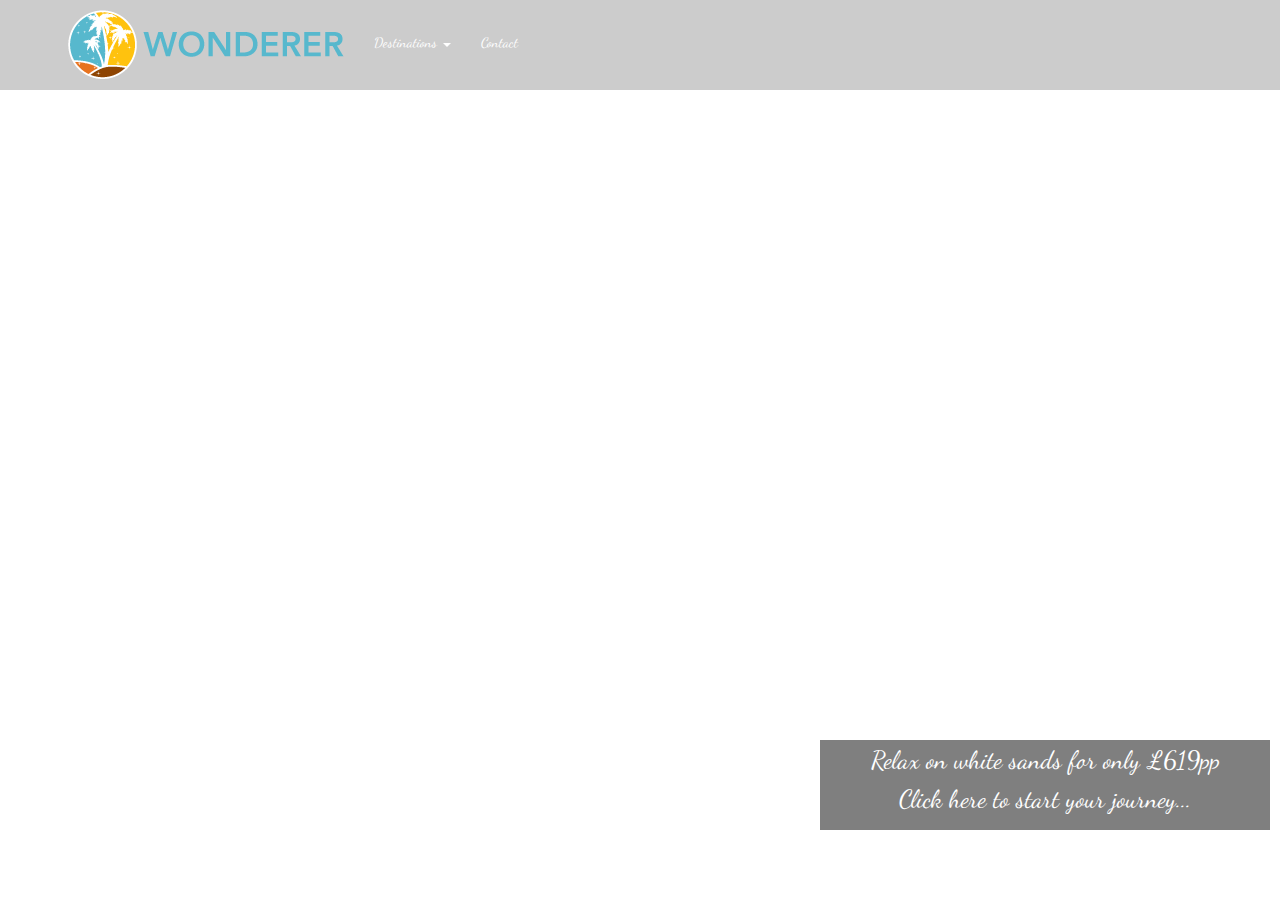
<file: Caribbean.html>
<!DOCTYPE html>
<html>
<title>
	Wonderer: Caribbean
</title>

<head>
  <meta charset="utf-8">

      <!-- NAVBAR-->
      <meta http-equiv="X-UA-Compatible" content="IE=edge">
      <meta name="viewport" content="width=device-width, initial-scale=1">
      <!-- The above 3 meta tags *must* come first in the head; any other head content must come *after* these tags -->
      <meta name="description" content="">
      <meta name="author" content="">
      <!--<link rel="icon" href="../../favicon.ico">-->
      <title>Fixed Top Navbar Example for Bootstrap</title> 
      <!-- Bootstrap core CSS -->
      <link href="bootstrap/css/bootstrap.min.css" rel="stylesheet">
      <!-- Custom styles for this template -->
      <link href="navbar.css" rel="stylesheet">
      <!--END OF NAVBAR-->

  <link rel="stylesheet" type="text/css" href="Caribbean.css">
  <link rel="stylesheet" type="text/css" href="https://fonts.googleapis.com/css?family=Dancing+Script">
  <link rel="icon" href="images/favicon.ico">

</head>

<body>

	<!-- NAVBAR-->
 <nav class="navbar navbar-default navbar-fixed-top">
  <div class="container">
    <div class="navbar-header">
      <button type="button" class="navbar-toggle collapsed" data-toggle="collapse" data-target="#navbar" aria-expanded="false" aria-controls="navbar">
        <span class="sr-only">Toggle navigation</span>
        <span class="icon-bar"></span>
        <span class="icon-bar"></span>
        <span class="icon-bar"></span>
      </button>
      <a class="navbar-brand" href="index.html"><img src="images/logo.png" alt="" /></a>
    </div>
    <div id="navbar" class="navbar-collapse collapse">
      <ul class="nav navbar-nav">
        <li class="dropdown">
          <a href="#" class="dropdown-toggle" data-toggle="dropdown" role="button" aria-haspopup="true" aria-expanded="false">Destinations <span class="caret"></span></a>
          <ul class="dropdown-menu">
            <li><a href="SouthAmerica.html">South America</a></li>
            <li><a href="NewYork.html">New York</a></li>
            <li class="active"><a href="Caribbean.html">Caribbean</a></li>
                <!-- <li role="separator" class="divider"></li>
                <li class="dropdown-header">Nav header</li> -->
              </ul>
            </li>
            <li><a href="contact.html">Contact</a></li>

          </ul>
        </div><!--/.nav-collapse -->
      </div>
    </nav>
    <!-- END OF NAVBAR-->

    <!--Adds large country name to the page-->
    <div>
      <h1 id=text>Caribbean</h1>
    </div>


    <!--Adds quote and author of quote to the page-->
    <div>
     <p id = quote class = quote>"Smell the sea, feel the sky, let your soul and spirit fly"</p>
     <p id = quote class = author>- Van Morrison</p>
    </div>

    <!--Adds box with details of trip and link to contact page-->
    <div>
     <p id=info class=info><span>Relax on white sands for only £619pp<br/><a href="contact.html">Click here to start your journey...</a></span></p>
    </div>

    <!--Add social media buttons linked to the relevant sites-->
    <div>
      <a id=social class=facebook href="https://www.facebook.com"></a>
    </div>
    <div>
      <a id=social class=twitter href="https://twitter.com"></a>
    </div>
    <div>
      <a id=social class=snapchat href="https://snapchat.com"></a>
    </div>


    <!-- Bootstrap core JavaScript
    ================================================== -->
    <!-- Placed at the end of the document so the pages load faster -->
    <script src="https://ajax.googleapis.com/ajax/libs/jquery/1.11.3/jquery.min.js"></script>
    <script>window.jQuery || document.write('<script src="../../assets/js/vendor/jquery.min.js"><\/script>')</script>
    <script src="bootstrap/js/bootstrap.min.js"></script>

</body>
</html>
</file>
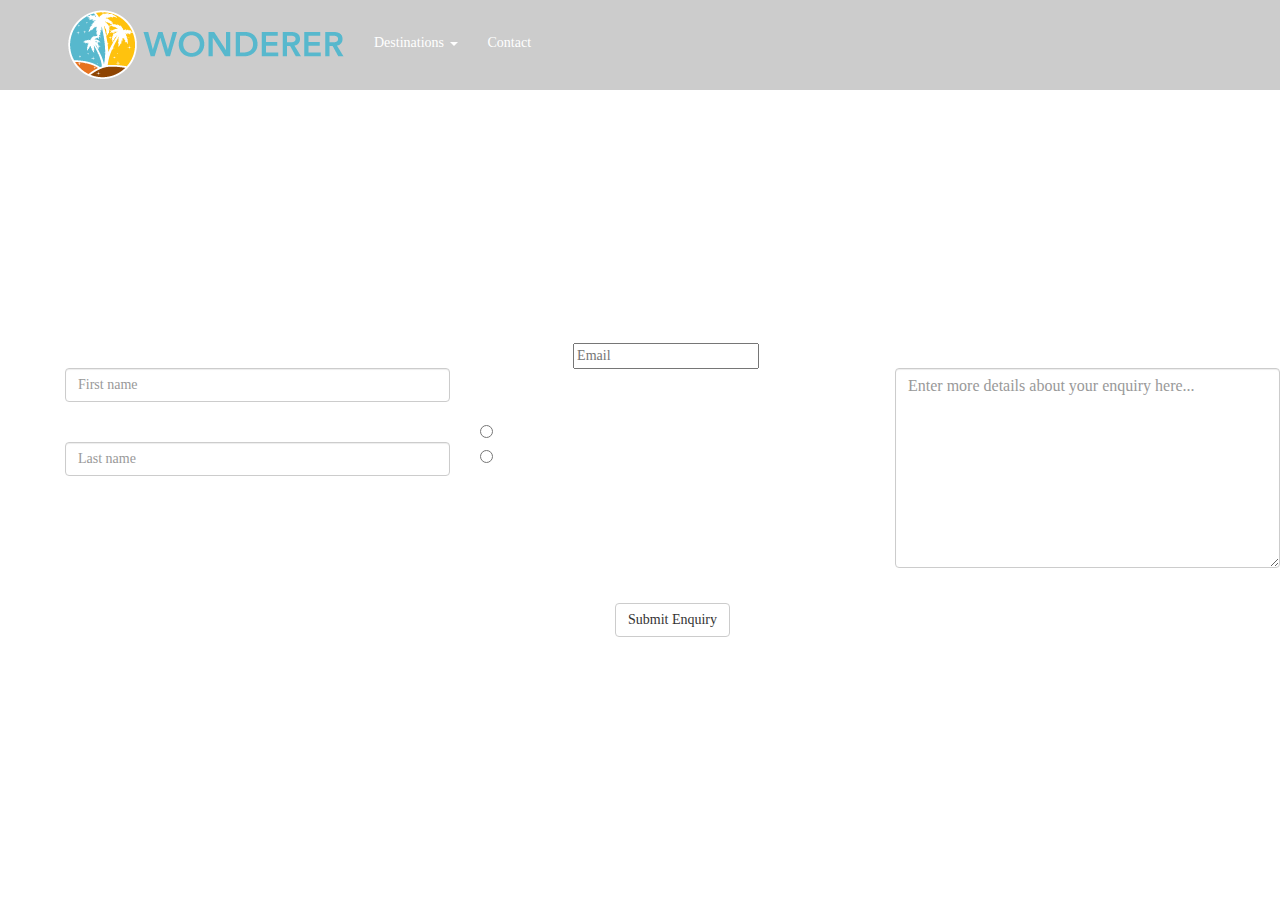
<file: contact.html>
<!DOCTYPE html>
<html>
<title>
	Contact Us
</title>

<head>
	<meta charset="utf-8">

	<!-- NAVBAR-->
	<meta http-equiv="X-UA-Compatible" content="IE=edge">
	<meta name="viewport" content="width=device-width, initial-scale=1">
	<!-- The above 3 meta tags *must* come first in the head; any other head content must come *after* these tags -->
	<meta name="description" content="">
	<meta name="author" content="">
<!--     <link rel="icon" href="../../favicon.ico">
-->
<title>Fixed Top Navbar Example for Bootstrap</title>

<!-- Bootstrap core CSS -->
<link href="bootstrap/css/bootstrap.min.css" rel="stylesheet">

<!-- Custom styles for this template -->
<link href="navbar.css" rel="stylesheet">
<!--END OF NAVBAR-->

<link rel="stylesheet" type="text/css" href="contact.css">

</head>

<body>

	<!-- NAVBAR-->

	<!-- Fixed navbar -->
	<nav class="navbar navbar-default navbar-fixed-top">
		<div class="container">
			<div class="navbar-header">
				<button type="button" class="navbar-toggle collapsed" data-toggle="collapse" data-target="#navbar" aria-expanded="false" aria-controls="navbar">
					<span class="sr-only">Toggle navigation</span>
					<span class="icon-bar"></span>
					<span class="icon-bar"></span>
					<span class="icon-bar"></span>
				</button>
				<a class="navbar-brand" href="index.html"><img src="images/logo.png" alt="" /></a>
			</div>
			<div id="navbar" class="navbar-collapse collapse">
				<ul class="nav navbar-nav">
					<li class="dropdown">
						<a href="#" class="dropdown-toggle" data-toggle="dropdown" role="button" aria-haspopup="true" aria-expanded="false">Destinations <span class="caret"></span></a>
						<ul class="dropdown-menu">
							<li class="active"><a href="SouthAmerica.html">South America</a></li>
							<li><a href="NewYork.html">New York</a></li>
							<li><a href="Caribbean.html">Caribbean</a></li>
                <!-- <li role="separator" class="divider"></li>
                <li class="dropdown-header">Nav header</li> -->
            </ul>
        </li>
        <li><a href="contact.html">Contact</a></li>

    </ul>
          <!-- <ul class="nav navbar-nav navbar-right">
            <li><a href="../navbar/">Default</a></li>
            <li><a href="../navbar-static-top/">Static top</a></li>
            <li class="active"><a href="./">Fixed top <span class="sr-only">(current)</span></a></li>
        </ul> -->
    </div><!--/.nav-collapse -->
</div>
</nav>



    <!-- Bootstrap core JavaScript
    ================================================== -->
    <!-- Placed at the end of the document so the pages load faster -->
    <script src="https://ajax.googleapis.com/ajax/libs/jquery/1.11.3/jquery.min.js"></script>
    <script>window.jQuery || document.write('<script src="../../assets/js/vendor/jquery.min.js"><\/script>')</script>
    <script src="bootstrap/js/bootstrap.min.js"></script>

    <!-- END OF NAVBAR-->

    <!--Page body-->

    <div class="row" class = "col-sm-12">
    	<h1> Contact Us </h1>
    </div>

    <div id="subtitle" class="row">
    	<p> Start your journey with us today. </p>
    </div>
    <!--Getting user name and email-->
    <div id="body" class ="row">
    	<form role="form">
    		<div class="col-sm-4">
    			<div class="form-group">
    				<label id="text" for="firstname">First name:</label>
    				<input type="text" class="form-control" id="firstname" placeholder="First name">
    			</div>
    			<div class="form-group">
    				<label id="text" for="lastname">Last name:</label>
    				<input type="text" class="form-control" id="lastname" placeholder="Last name">
    			</div>
    		</div>

    		<div class="col-sm-4">
    			<div class="form-group">
    				<label id="text" for="email">Email address:</label>
    				<input type="text" class="form=control" id="email" placeholder="Email">
    			</div>
    			<!--Checkboxes-->
    			<label id="text" for="checkbox"> Please describe your enquiry using the checkboxes: </label>
    			<div class="radio">
    				<label id="text"><input type="radio" name="optradio" value="existing">I have an existing booking</label>
    			</div>
    			<div class="radio">
    				<label id="text"><input type="radio" name="optradio" value="new">I am interested in making a booking</label>
    			</div>
    		</div>
    		<!-- More details box-->
    		<div class="col-sm-4">
    			<form role="form">
    				<div class ="form-group">
    					<label id="text" for="query">More details</label>
    					<textarea class="form-control" rows="5" id="textbox" type="text" placeholder="Enter more details about your enquiry here..."></textarea>	<br>
    				</div>
    			</form>
    		</div>
    		<div  style="text-align:center">
    			<form role="form">
    				<a href="submitted.html" class="btn btn-default" role ="button">Submit Enquiry</a>
    			</form>
    		</div>
    	</form>
    </div>
    <div>
    	<a id=social class=facebook href="https://www.facebook.com"></a>
    </div>
    <div>
    	<a id=social class=twitter href="https://twitter.com"></a>
    </div>
    <div>
    	<a id=social class=snapchat href="https://snapchat.com"></a>
    </div>

</body>
</html>
</file>
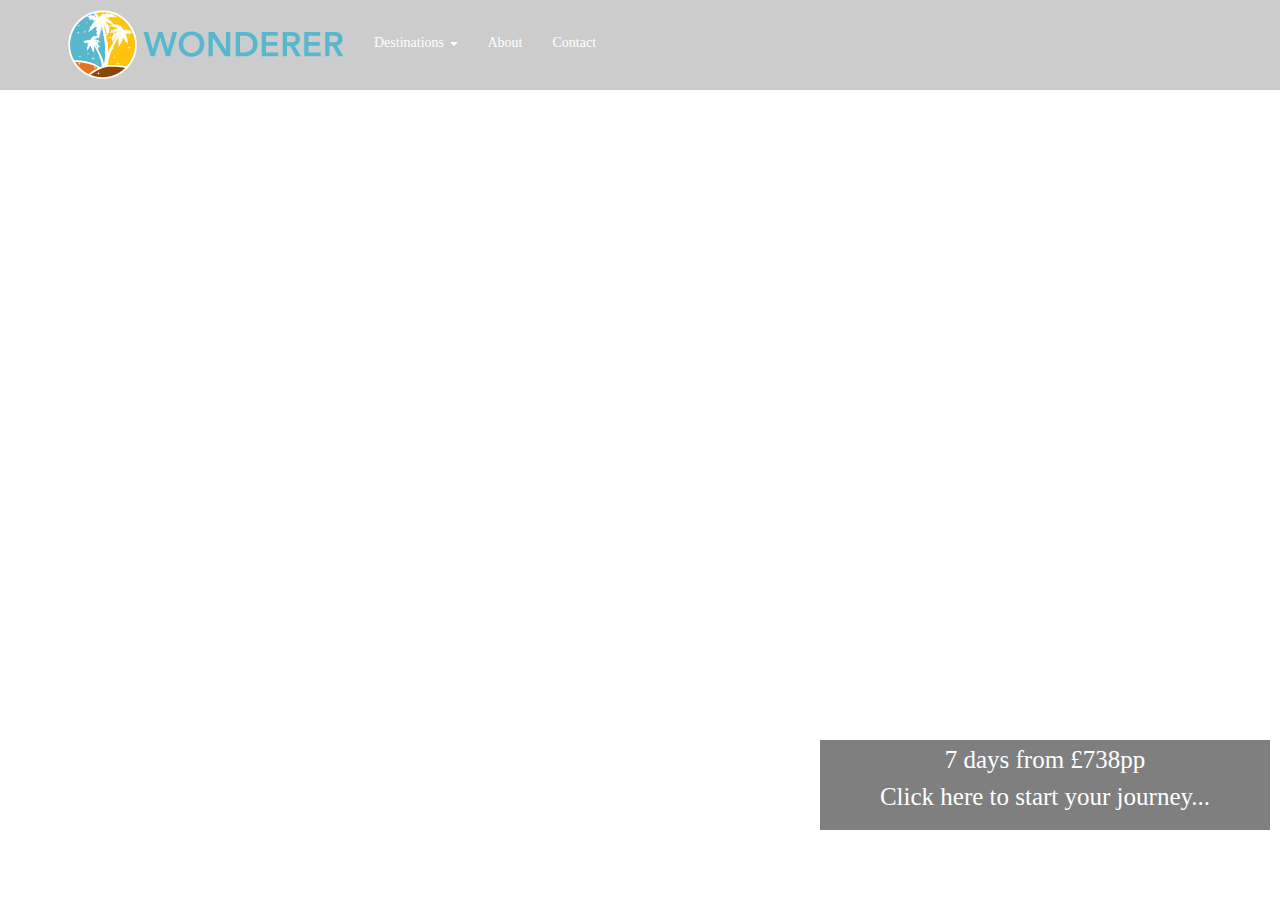
<file: ContentPage1.html>
<!DOCTYPE html>
<html>
	<title>
	Wonderer: South America
	</title>

	<head>
	 	 <meta charset="utf-8">
    	
		 	<!-- NAVBAR-->
	    	 <meta http-equiv="X-UA-Compatible" content="IE=edge">
    <meta name="viewport" content="width=device-width, initial-scale=1">
    <!-- The above 3 meta tags *must* come first in the head; any other head content must come *after* these tags -->
    <meta name="description" content="">
    <meta name="author" content="">
<!--     <link rel="icon" href="../../favicon.ico">
 -->
    <title>Fixed Top Navbar Example for Bootstrap</title>

    <!-- Bootstrap core CSS -->
    <link href="bootstrap/css/bootstrap.min.css" rel="stylesheet">

    <!-- Custom styles for this template -->
    <link href="navbar.css" rel="stylesheet">
	    	<!--END OF NAVBAR-->

		<link rel="stylesheet" type="text/css" href="SouthAmerica.css">

	</head>

	<body>

	<!-- NAVBAR-->

 <!-- Fixed navbar -->
    <nav class="navbar navbar-default navbar-fixed-top">
      <div class="container">
        <div class="navbar-header">
          <button type="button" class="navbar-toggle collapsed" data-toggle="collapse" data-target="#navbar" aria-expanded="false" aria-controls="navbar">
            <span class="sr-only">Toggle navigation</span>
            <span class="icon-bar"></span>
            <span class="icon-bar"></span>
            <span class="icon-bar"></span>
          </button>
          <a class="navbar-brand" href="index.html"><img src="images/logo.png" alt="" /></a>
        </div>
        <div id="navbar" class="navbar-collapse collapse">
          <ul class="nav navbar-nav">
              <li class="dropdown">
              <a href="#" class="dropdown-toggle" data-toggle="dropdown" role="button" aria-haspopup="true" aria-expanded="false">Destinations <span class="caret"></span></a>
              <ul class="dropdown-menu">
                <li class="active"><a href="SouthAmerica.html">South America</a></li>
                <li><a href="NewYork.html">New York</a></li>
                <li><a href="Caribbean.html">Caribbean</a></li>
                <!-- <li role="separator" class="divider"></li>
                <li class="dropdown-header">Nav header</li> -->
              </ul>
            </li>
            <li><a href="#about">About</a></li>
            <li><a href="#contact">Contact</a></li>
          
          </ul>
          <!-- <ul class="nav navbar-nav navbar-right">
            <li><a href="../navbar/">Default</a></li>
            <li><a href="../navbar-static-top/">Static top</a></li>
            <li class="active"><a href="./">Fixed top <span class="sr-only">(current)</span></a></li>
          </ul> -->
        </div><!--/.nav-collapse -->
      </div>
    </nav>



    <!-- Bootstrap core JavaScript
    ================================================== -->
    <!-- Placed at the end of the document so the pages load faster -->
    <script src="https://ajax.googleapis.com/ajax/libs/jquery/1.11.3/jquery.min.js"></script>
    <script>window.jQuery || document.write('<script src="../../assets/js/vendor/jquery.min.js"><\/script>')</script>
    <script src="bootstrap/js/bootstrap.min.js"></script>

    <!-- END OF NAVBAR-->


		<div>
		<h1 id=text>South America</h1>
		</div>
		
		<div>
			<p id = quote class = quote>"Not until we are lost do we begin to understand ourselves"</p>
			<p id = quote class = author>- Henry David Thoreau</p>
		</div>
		<div>
			<p id=info class=info><span>7 days from £738pp<br/>Click here to start your journey...<span></p>
		</div>


		<div id=social class=facebook>
		</div>
		<div id=social class=twitter>
		</div>
		<div id=social class=snapchat>
		</div>

	</body>
</html>
</file>
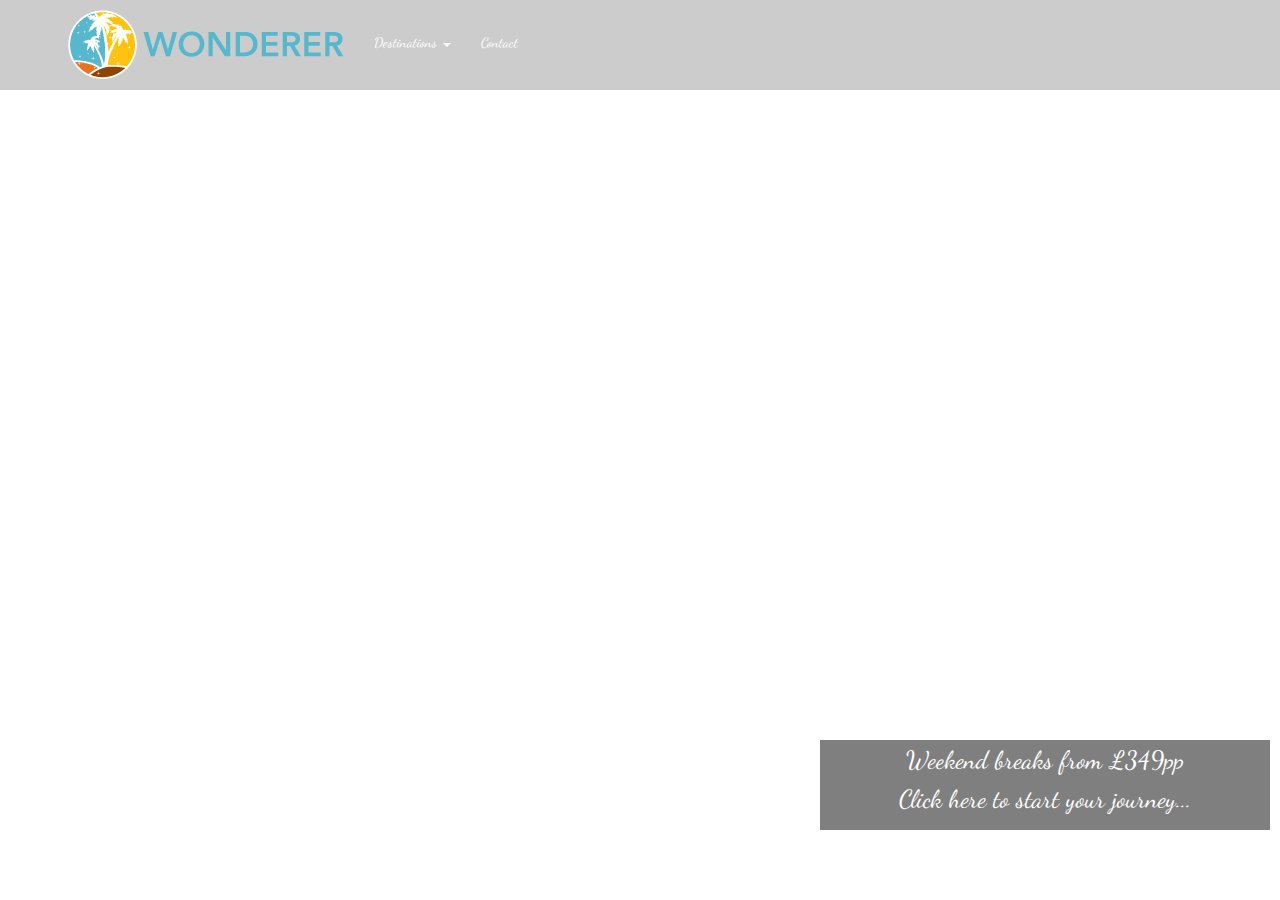
<file: NewYork.html>
<!DOCTYPE html>
<html>
<title>
	Wonderer: New York
</title>

<head>
  <meta charset="utf-8">

      <!-- NAVBAR-->
      <meta http-equiv="X-UA-Compatible" content="IE=edge">
      <meta name="viewport" content="width=device-width, initial-scale=1">
      <!-- The above 3 meta tags *must* come first in the head; any other head content must come *after* these tags -->
      <meta name="description" content="">
      <meta name="author" content="">
      <!--<link rel="icon" href="../../favicon.ico">-->
      <title>Fixed Top Navbar Example for Bootstrap</title> 
      <!-- Bootstrap core CSS -->
      <link href="bootstrap/css/bootstrap.min.css" rel="stylesheet">
      <!-- Custom styles for this template -->
      <link href="navbar.css" rel="stylesheet">
      <!--END OF NAVBAR-->

  <link rel="stylesheet" type="text/css" href="NewYork.css">
  <link rel="stylesheet" type="text/css" href="https://fonts.googleapis.com/css?family=Dancing+Script">
  <link rel="icon" href="images/favicon.ico">

</head>

<body>

	<!-- NAVBAR-->
 <nav class="navbar navbar-default navbar-fixed-top">
  <div class="container">
    <div class="navbar-header">
      <button type="button" class="navbar-toggle collapsed" data-toggle="collapse" data-target="#navbar" aria-expanded="false" aria-controls="navbar">
        <span class="sr-only">Toggle navigation</span>
        <span class="icon-bar"></span>
        <span class="icon-bar"></span>
        <span class="icon-bar"></span>
      </button>
      <a class="navbar-brand" href="index.html"><img src="images/logo.png" alt="" /></a>
    </div>
    <div id="navbar" class="navbar-collapse collapse">
      <ul class="nav navbar-nav">
        <li class="dropdown">
          <a href="#" class="dropdown-toggle" data-toggle="dropdown" role="button" aria-haspopup="true" aria-expanded="false">Destinations <span class="caret"></span></a>
          <ul class="dropdown-menu">
            <li><a href="SouthAmerica.html">South America</a></li>
            <li class="active"><a href="NewYork.html">New York</a></li>
            <li><a href="Caribbean.html">Caribbean</a></li>
                <!-- <li role="separator" class="divider"></li>
                <li class="dropdown-header">Nav header</li> -->
              </ul>
            </li>
            <li><a href="contact.html">Contact</a></li>

          </ul>
        </div><!--/.nav-collapse -->
      </div>
    </nav>
    <!-- END OF NAVBAR-->

    <!--Adds large country name to the page-->
    <div>
      <h1 id=text>New York</h1>
    </div>


    <!--Adds quote and author of quote to the page-->
    <div>
     <p id = quote class = quote>City of dreams</p>
    </div>

    <!--Adds box with details of trip and link to contact page-->
    <div>
     <p id=info class=info><span>Weekend breaks from £349pp<br/><a href="contact.html">Click here to start your journey...</a></span></p>
    </div>

    <!--Add social media buttons linked to the relevant sites-->
    <div>
      <a id=social class=facebook href="https://www.facebook.com"></a>
    </div>
    <div>
      <a id=social class=twitter href="https://twitter.com"></a>
    </div>
    <div>
      <a id=social class=snapchat href="https://snapchat.com"></a>
    </div>


    <!-- Bootstrap core JavaScript
    ================================================== -->
    <!-- Placed at the end of the document so the pages load faster -->
    <script src="https://ajax.googleapis.com/ajax/libs/jquery/1.11.3/jquery.min.js"></script>
    <script>window.jQuery || document.write('<script src="../../assets/js/vendor/jquery.min.js"><\/script>')</script>
    <script src="bootstrap/js/bootstrap.min.js"></script>

</body>
</html>
</file>
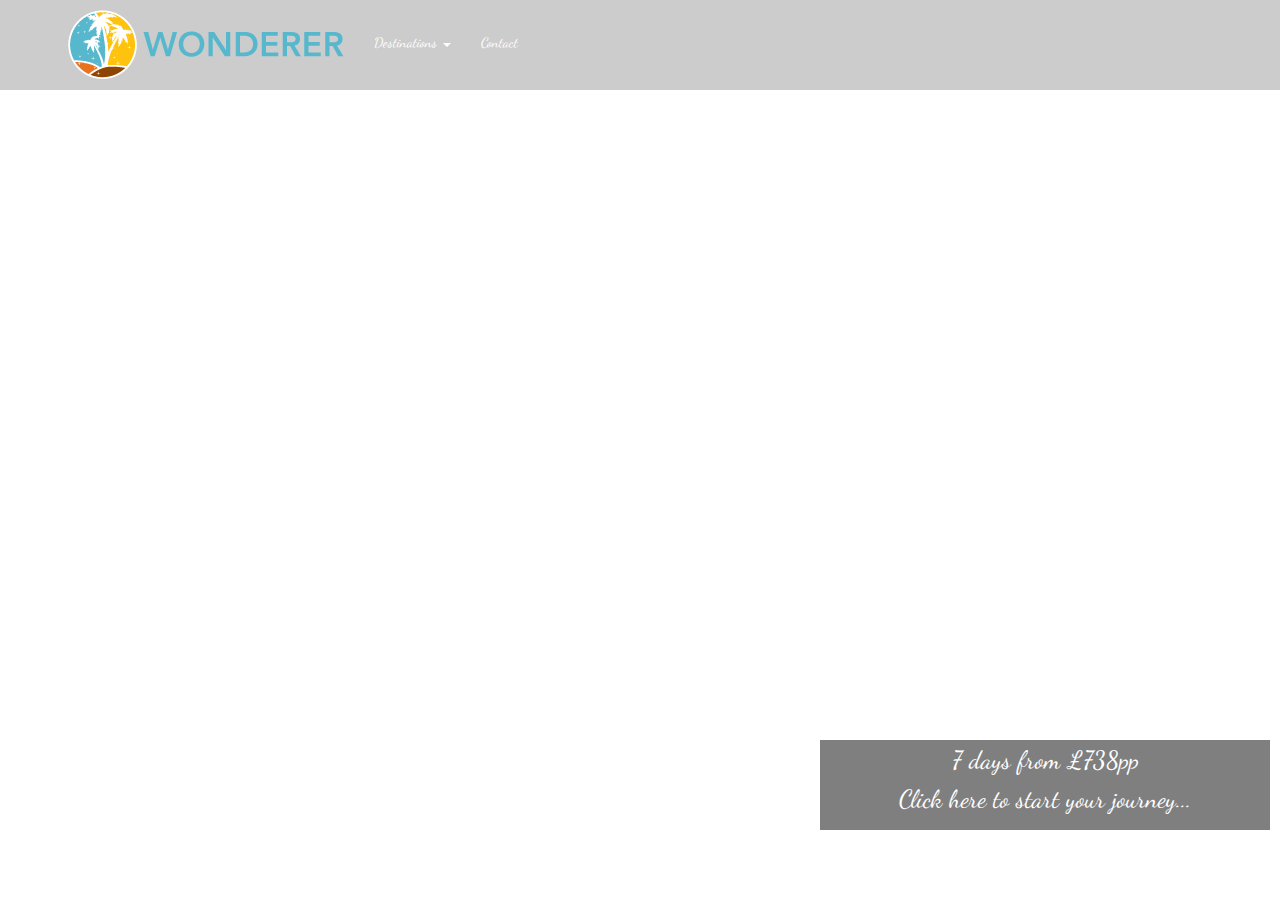
<file: SouthAmerica.html>
<!DOCTYPE html>
<html>
<title>
	Wonderer: South America
</title>

<head>
  <meta charset="utf-8">

      <!-- NAVBAR-->
      <meta http-equiv="X-UA-Compatible" content="IE=edge">
      <meta name="viewport" content="width=device-width, initial-scale=1">
      <!-- The above 3 meta tags *must* come first in the head; any other head content must come *after* these tags -->
      <meta name="description" content="">
      <meta name="author" content="">
      <!--<link rel="icon" href="../../favicon.ico">-->
      <title>Fixed Top Navbar Example for Bootstrap</title> 
      <!-- Bootstrap core CSS -->
      <link href="bootstrap/css/bootstrap.min.css" rel="stylesheet">
      <!-- Custom styles for this template -->
      <link href="navbar.css" rel="stylesheet">
      <!--END OF NAVBAR-->

  <link rel="stylesheet" type="text/css" href="SouthAmerica.css">
  <link rel="stylesheet" type="text/css" href="https://fonts.googleapis.com/css?family=Dancing+Script">
  <link rel="icon" href="images/favicon.ico">

</head>

<body>

	<!-- NAVBAR-->
 <nav class="navbar navbar-default navbar-fixed-top">
  <div class="container">
    <div class="navbar-header">
      <button type="button" class="navbar-toggle collapsed" data-toggle="collapse" data-target="#navbar" aria-expanded="false" aria-controls="navbar">
        <span class="sr-only">Toggle navigation</span>
        <span class="icon-bar"></span>
        <span class="icon-bar"></span>
        <span class="icon-bar"></span>
      </button>
      <a class="navbar-brand" href="index.html"><img src="images/logo.png" alt="" /></a>
    </div>
    <div id="navbar" class="navbar-collapse collapse">
      <ul class="nav navbar-nav">
        <li class="dropdown">
          <a href="#" class="dropdown-toggle" data-toggle="dropdown" role="button" aria-haspopup="true" aria-expanded="false">Destinations <span class="caret"></span></a>
          <ul class="dropdown-menu">
            <li class="active"><a href="SouthAmerica.html">South America</a></li>
            <li><a href="NewYork.html">New York</a></li>
            <li><a href="Caribbean.html">Caribbean</a></li>
                <!-- <li role="separator" class="divider"></li>
                <li class="dropdown-header">Nav header</li> -->
              </ul>
            </li>
            <li><a href="contact.html">Contact</a></li>

          </ul>
        </div><!--/.nav-collapse -->
      </div>
    </nav>
    <!-- END OF NAVBAR-->

    <!--Adds large country name to the page-->
    <div>
      <h1 id=text>South America</h1>
    </div>


    <!--Adds quote and author of quote to the page-->
    <div>
     <p id = quote class = quote>"Not until we are lost do we begin to understand ourselves"</p>
     <p id = quote class = author>- Henry David Thoreau</p>
    </div>

    <!--Adds box with details of trip and link to contact page-->
    <div>
     <p id=info class=info><span>7 days from £738pp<br/><a href="contact.html">Click here to start your journey...</a></span></p>
    </div>

    <!--Add social media buttons linked to the relevant sites-->
    <div>
      <a id=social class=facebook href="https://www.facebook.com"></a>
    </div>
    <div>
      <a id=social class=twitter href="https://twitter.com"></a>
    </div>
    <div>
      <a id=social class=snapchat href="https://snapchat.com"></a>
    </div>



    <!-- Bootstrap core JavaScript
    ================================================== -->
    <!-- Placed at the end of the document so the pages load faster -->
    <script src="https://ajax.googleapis.com/ajax/libs/jquery/1.11.3/jquery.min.js"></script>
    <script>window.jQuery || document.write('<script src="../../assets/js/vendor/jquery.min.js"><\/script>')</script>
    <script src="bootstrap/js/bootstrap.min.js"></script>
</body>
</html>
</file>
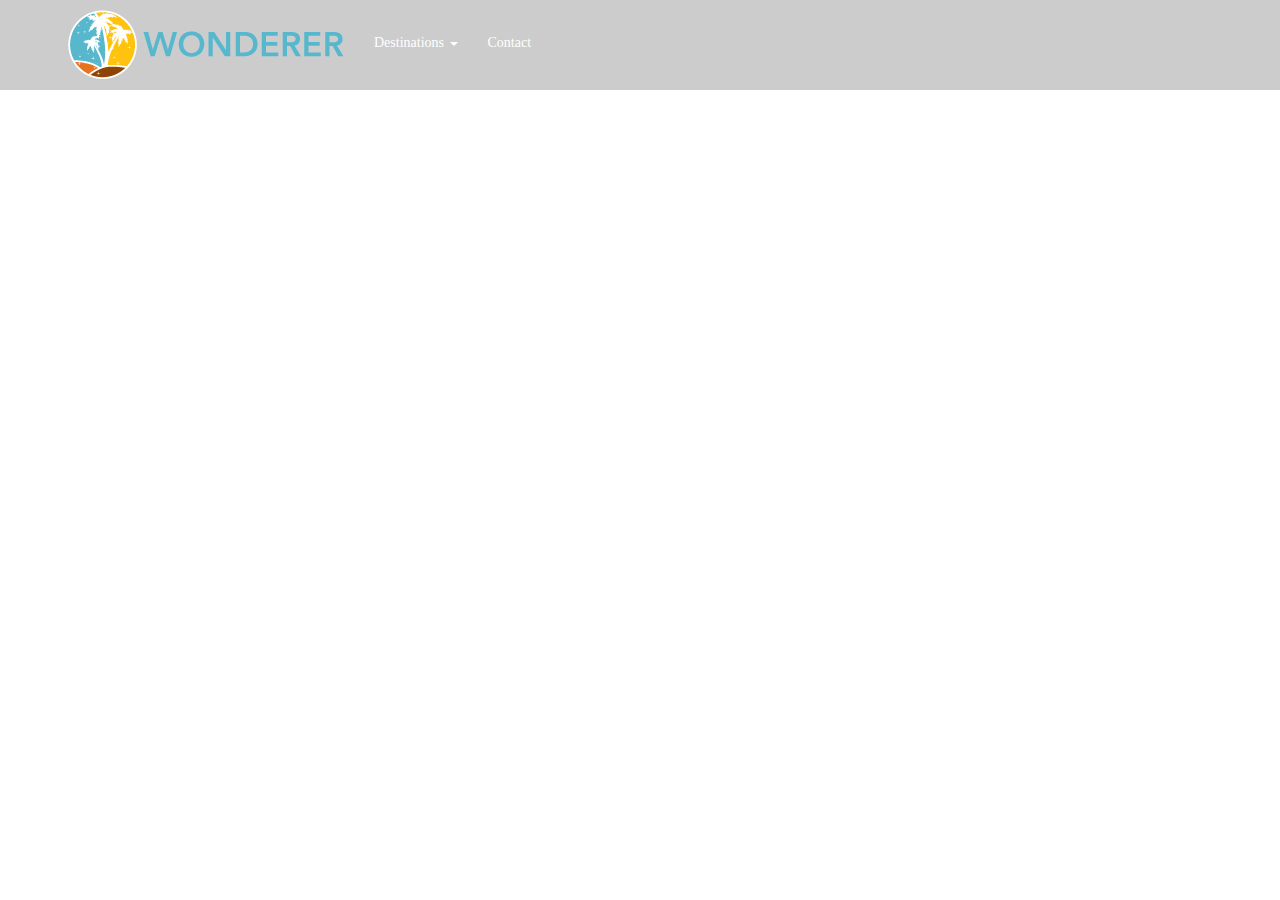
<file: submitted.html>
<!DOCTYPE html>
<html>
<title>
	Contact Us
</title>

<head>
	<meta charset="utf-8">

	<!-- NAVBAR-->
	<meta http-equiv="X-UA-Compatible" content="IE=edge">
	<meta name="viewport" content="width=device-width, initial-scale=1">
	<!-- The above 3 meta tags *must* come first in the head; any other head content must come *after* these tags -->
	<meta name="description" content="">
	<meta name="author" content="">
<!--     <link rel="icon" href="../../favicon.ico">
-->
<title>Fixed Top Navbar Example for Bootstrap</title>

<!-- Bootstrap core CSS -->
<link href="bootstrap/css/bootstrap.min.css" rel="stylesheet">

<!-- Custom styles for this template -->
<link href="navbar.css" rel="stylesheet">
<!--END OF NAVBAR-->

<link rel="stylesheet" type="text/css" href="contact.css">

</head>

<body>

	<!-- NAVBAR-->

	<!-- Fixed navbar -->
	<nav class="navbar navbar-default navbar-fixed-top">
		<div class="container">
			<div class="navbar-header">
				<button type="button" class="navbar-toggle collapsed" data-toggle="collapse" data-target="#navbar" aria-expanded="false" aria-controls="navbar">
					<span class="sr-only">Toggle navigation</span>
					<span class="icon-bar"></span>
					<span class="icon-bar"></span>
					<span class="icon-bar"></span>
				</button>
				<a class="navbar-brand" href="index.html"><img src="images/logo.png" alt="" /></a>
			</div>
			<div id="navbar" class="navbar-collapse collapse">
				<ul class="nav navbar-nav">
					<li class="dropdown">
						<a href="#" class="dropdown-toggle" data-toggle="dropdown" role="button" aria-haspopup="true" aria-expanded="false">Destinations <span class="caret"></span></a>
						<ul class="dropdown-menu">
							<li class="active"><a href="SouthAmerica.html">South America</a></li>
							<li><a href="NewYork.html">New York</a></li>
							<li><a href="Caribbean.html">Caribbean</a></li>
                <!-- <li role="separator" class="divider"></li>
                <li class="dropdown-header">Nav header</li> -->
            </ul>
        </li>
        <li><a href="contact.html">Contact</a></li>

    </ul>
          <!-- <ul class="nav navbar-nav navbar-right">
            <li><a href="../navbar/">Default</a></li>
            <li><a href="../navbar-static-top/">Static top</a></li>
            <li class="active"><a href="./">Fixed top <span class="sr-only">(current)</span></a></li>
        </ul> -->
    </div><!--/.nav-collapse -->
</div>
</nav>



    <!-- Bootstrap core JavaScript
    ================================================== -->
    <!-- Placed at the end of the document so the pages load faster -->
    <script src="https://ajax.googleapis.com/ajax/libs/jquery/1.11.3/jquery.min.js"></script>
    <script>window.jQuery || document.write('<script src="../../assets/js/vendor/jquery.min.js"><\/script>')</script>
    <script src="bootstrap/js/bootstrap.min.js"></script>

    <!-- END OF NAVBAR-->

<!--Page body-->

    <div class="row" class = "col-sm-12">
    	<h1> Thank you! </h1>
    </div>

    <div id="subtitle" class="row">
    	<p> We will get in contact with you shortly. </p>
    </div>
    
    	<div>
    		<a id=social class=facebook href="https://www.facebook.com"></a>
    	</div>
    	<div>
    		<a id=social class=twitter href="https://twitter.com"></a>
    	</div>
    	<div>
    		<a id=social class=snapchat href="https://snapchat.com"></a>
    	</div>

    </body>
    </html>
</file>
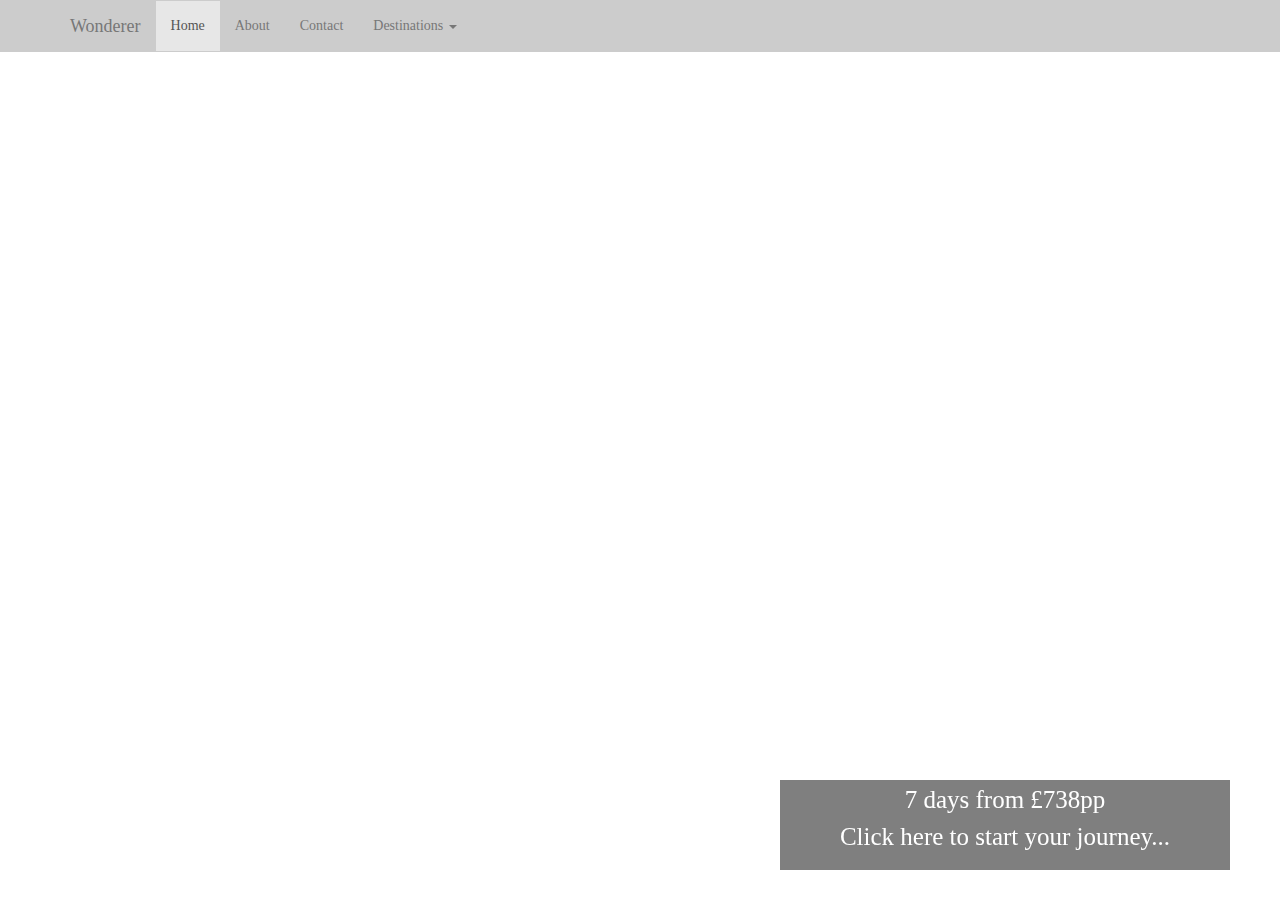
<file: competition-ContentPages/ContentPage1.html>
<!DOCTYPE html>
<html>
	<title>
	Wonderer: South America
	</title>

	<head>
	 	 <meta charset="utf-8">
    	
		 	<!-- NAVBAR-->
	    	<meta http-equiv="X-UA-Compatible" content="IE=edge">
	    	<meta name="viewport" content="width=device-width, initial-scale=1">
	    	<!-- The above 3 meta tags *must* come first in the head; any other head content must come *after* these tags -->
	    	<meta name="description" content="">
	    	<meta name="author" content="">
			<!--     <link rel="icon" href="../../favicon.ico">
	 		-->
	   	 	<title>Fixed Top Navbar Example for Bootstrap</title>

	   		<!-- Bootstrap core CSS -->
	    	<link href="bootstrap/css/bootstrap.min.css" rel="stylesheet">

	    	<!-- Custom styles for this template -->
	    	<link href="navbar.css" rel="stylesheet">
	    	<!--END OF NAVBAR-->

		<link rel="stylesheet" type="text/css" href="ContentPage1.css">

	</head>

	<body>

	<!-- NAVBAR-->
	<!-- Fixed navbar -->
    <nav class="navbar navbar-default navbar-fixed-top">
      <div class="container">
        <div class="navbar-header">
          <button type="button" class="navbar-toggle collapsed" data-toggle="collapse" data-target="#navbar" aria-expanded="false" aria-controls="navbar">
            <span class="sr-only">Toggle navigation</span>
            <span class="icon-bar"></span>
            <span class="icon-bar"></span>
            <span class="icon-bar"></span>
          </button>
          <a class="navbar-brand" href="#">Wonderer</a>
        </div>
        <div id="navbar" class="navbar-collapse collapse">
          <ul class="nav navbar-nav">
            <li class="active"><a href="#">Home</a></li>
            <li><a href="#about">About</a></li>
            <li><a href="#contact">Contact</a></li>
            <li class="dropdown">
              <a href="#" class="dropdown-toggle" data-toggle="dropdown" role="button" aria-haspopup="true" aria-expanded="false">Destinations <span class="caret"></span></a>
              <ul class="dropdown-menu">
                <li><a href="#">South America</a></li>
                <li><a href="#">Another action</a></li>
                <li><a href="#">Something else here</a></li>
                <li role="separator" class="divider"></li>
                <li class="dropdown-header">Nav header</li>
                <li><a href="#">Separated link</a></li>
                <li><a href="#">One more separated link</a></li>
              </ul>
            </li>
          </ul>
          <!-- <ul class="nav navbar-nav navbar-right">
            <li><a href="../navbar/">Default</a></li>
            <li><a href="../navbar-static-top/">Static top</a></li>
            <li class="active"><a href="./">Fixed top <span class="sr-only">(current)</span></a></li>
          </ul> -->
        </div><!--/.nav-collapse -->
      </div>
    </nav>



    <!-- Bootstrap core JavaScript
    ================================================== -->
    <!-- Placed at the end of the document so the pages load faster -->
    <script src="https://ajax.googleapis.com/ajax/libs/jquery/1.11.3/jquery.min.js"></script>
    <script>window.jQuery || document.write('<script src="../../assets/js/vendor/jquery.min.js"><\/script>')</script>
    <script src="bootstrap/js/bootstrap.min.js"></script>
    <!-- END OF NAVBAR-->


		<div>
		<h1 id=text>South America</h1>
		</div>
		
		<div>
			<p id = quote class = quote>"Not until we are lost do we begin to understand ourselves"</p>
			<p id = quote class = author>- Henry David Thoreau</p>
		</div>
		<div>
			<p id=info class=info><span>7 days from £738pp<br/>Click here to start your journey...<span></p>
		</div>


		<div id=social class=facebook>
		</div>
		<div id=social class=twitter>
		</div>
		<div id=social class=snapchat>
		</div>

	</body>
</html>
</file>
<file: navbar.css>
element.style {
}
.navbar-default {
    background-color: rgba(0,0,0,0.2);
    border-color: #e7e7e7;
}
.navbar-fixed-top {
    top: 0;
    border-width: 0 0 1px;
}
@media (min-width: 768px)
.navbar-fixed-bottom, .navbar-fixed-top {
    border-radius: 0;
}
.navbar-fixed-bottom, .navbar-fixed-top {
    position: fixed;
    right: 0;
    left: 0;
    z-index: 1030;
}
@media (min-width: 768px)
.navbar {
    border-radius: 4px;
}
.navbar {
    position: absolute;
    top: 0px;
    min-height: 90px;
    margin-bottom: 20px;
    border: 1px solid transparent;
}

a.navbar-brand {
    padding: 0;
    margin-right: 10px;
}
.navbar-nav {
    margin-top: 17px;
}

.navbar-default .navbar-nav>.active>a, .navbar-default .navbar-nav>.active>a:focus, .navbar-default .navbar-nav>.active>a:hover {
    color: white;
    font-weight: 700;
    background: none;
}

.navbar-default .navbar-nav > li > a{
    color:white;
}


.navbar-collapse.collapse.in {
    border: none;
}



li {
    display: inline;
    color: white;
}

article, aside, details, figcaption, figure, footer, header, hgroup, main, menu, nav, section, summary {
    display: block;
}
* {
    -webkit-box-sizing: border-box;
    -moz-box-sizing: border-box;
    box-sizing: border-box;
}
user agent stylesheet
article, aside, footer, header, hgroup, main, nav, section {
    display: block;
}
Inherited from body
body {
    font-family: "Helvetica Neue",Helvetica,Arial,sans-serif;
    font-size: 14px;
    line-height: 1.42857143;
    color: white;
    background-color: #fff;
}
Inherited from html
html {
    font-size: 10px;
    -webkit-tap-highlight-color: rgba(0,0,0,0);
}
html {
    font-family: sans-serif;
    -webkit-text-size-adjust: 100%;
    -ms-text-size-adjust: 100%;
}
Pseudo ::before element
.btn-group-vertical>.btn-group:after, .btn-group-vertical>.btn-group:before, .btn-toolbar:after, .btn-toolbar:before, .clearfix:after, .clearfix:before, .container-fluid:after, .container-fluid:before, .container:after, .container:before, .dl-horizontal dd:after, .dl-horizontal dd:before, .form-horizontal .form-group:after, .form-horizontal .form-group:before, .modal-footer:after, .modal-footer:before, .modal-header:after, .modal-header:before, .nav:after, .nav:before, .navbar-collapse:after, .navbar-collapse:before, .navbar-header:after, .navbar-header:before, .navbar:after, .navbar:before, .pager:after, .pager:before, .panel-body:after, .panel-body:before, .row:after, .row:before {
    display: table;
    content: " ";
}
:after, :before {
    -webkit-box-sizing: border-box;
    -moz-box-sizing: border-box;
    box-sizing: border-box;
}
Pseudo ::after element
.btn-group-vertical>.btn-group:after, .btn-toolbar:after, .clearfix:after, .container-fluid:after, .container:after, .dl-horizontal dd:after, .form-horizontal .form-group:after, .modal-footer:after, .modal-header:after, .nav:after, .navbar-collapse:after, .navbar-header:after, .navbar:after, .pager:after, .panel-body:after, .row:after {
    clear: both;
}
.btn-group-vertical>.btn-group:after, .btn-group-vertical>.btn-group:before, .btn-toolbar:after, .btn-toolbar:before, .clearfix:after, .clearfix:before, .container-fluid:after, .container-fluid:before, .container:after, .container:before, .dl-horizontal dd:after, .dl-horizontal dd:before, .form-horizontal .form-group:after, .form-horizontal .form-group:before, .modal-footer:after, .modal-footer:before, .modal-header:after, .modal-header:before, .nav:after, .nav:before, .navbar-collapse:after, .navbar-collapse:before, .navbar-header:after, .navbar-header:before, .navbar:after, .navbar:before, .pager:after, .pager:before, .panel-body:after, .panel-body:before, .row:after, .row:before {
    display: table;
    content: " ";
}
:after, :before {
    -webkit-box-sizing: border-box;
    -moz-box-sizing: border-box;
    box-sizing: border-box;
}

.dropdown-menu{
    background-color:rgba(255,255,255,0.6);
}
</file>
<file: Caribbean.css>
/*Large background image across the whole page*/
body{
				background: url("https://static.pexels.com/photos/88212/pexels-photo-88212.jpeg") no-repeat center center fixed;
				-webkit-background-size: cover;
				-moz-background-size: cover;
				-o-background-size: cover;
				background-size:cover;
				font-family: 'Dancing Script', cursive;

}
/* Country title made large and in the position in the top left*/
h1{
	font-size: 100px;
	color: white;
	padding: 150px 0 0 60px;
}

/*Moves quote and author to the right position with font colour*/
#quote{
	padding: 0 0 0 60px;
	color: white;
}

/*Change the font size and position of the quote by itself*/
.quote{
	font-size: 30px;
	top:280px;
}
/*Change the font size and position of the author by itself*/
.author{
	font-size: 10px;
	top:340px;
}
/*Edit the box with details to go to the bottom right and be transparent with white font*/
#info{
	background-color: rgba(0,0,0,0.5);
	width:450px;
	height:90px;
	text-align: center;
	font-size: 25px;
	bottom: 20px;
	right: 10px;
	color: white;
	position: absolute;
 	margin-bottom: 50px;
}
/*Align the text in the middle of the box vertically*/
span{
	vertical-align: middle;
}

/*Add icon images to social media buttons*/
.facebook{
	background-image: url("https://image.freepik.com/free-icon/facebook-symbol_318-37686.png");
	left: 60px;
}
.twitter{
	background-image: url("http://www.akaipro.com/files/site/follow/icon-twitter-b.png");
	left: 105px;
}
.snapchat{
	background-image: url("http://www.freeiconspng.com/uploads/foundation-3-social-snapchat-icon--style-flat-rounded-square-white--23.png");
	left: 150px;
}
/*Change size etc. of all social media buttons together*/
#social{
	height: 30px;
	width: 30px;
	background-size:cover;
	position: fixed;
	bottom: 20px;
}

a{
	color:white;
	text-decoration: none;
}
</file>
<file: contact.css>
/*Large background image across the whole page*/
body{
				background: url("https://images.unsplash.com/photo-1414170695976-59c0463bd11d?dpr=1&auto=format&crop=entropy&fit=crop&w=1500&h=913&q=80") no-repeat center center fixed;
				-webkit-background-size: cover;
				-moz-background-size: cover;
				-o-background-size: cover;
				background-size:cover;
				font-family: 'Dancing Script', cursive;

}
/* Country title made large and in the position in the top left*/
h1{
	font-size: 100px;
	color: white;
	/*position: fixed;*/
	padding: 150px 0 0 60px;
}
/*Creates larger query textbox for user input*/
#textbox
{
	height:200px;
	font-size:12pt;
}

#subtitle
{
	color: white;
	font-size: 30px;
	/*margin-top: 300px;*/
	margin-left: 50px;
}
#body
{
	margin-left: 50px;
}
#text
{
	color:white;
}

/*Edit the box with details to go to the bottom right and be transparent with white font*/
#info{
	background-color: rgba(0,0,0,0.5);
	width:450px;
	height:90px;
	text-align: center;
	font-size: 25px;
	position: fixed;
	bottom: 20px;
	right: 50px;
	color: white;
}
/*Align the text in the middle of the box vertically*/
span{
	vertical-align: middle;
}

/*Add icon images to social media buttons*/
.facebook{
	background-image: url("https://image.freepik.com/free-icon/facebook-symbol_318-37686.png");
	left: 60px;
}
.twitter{
	background-image: url("http://www.akaipro.com/files/site/follow/icon-twitter-b.png");
	left: 105px;
}
.snapchat{
	background-image: url("http://www.freeiconspng.com/uploads/foundation-3-social-snapchat-icon--style-flat-rounded-square-white--23.png");
	left: 150px;
}
/*Change size etc. of all social media buttons together*/
#social{
	height: 30px;
	width: 30px;
	background-size:cover;
	position: fixed;
	bottom: 20px;
}

a{
	color:white;
	text-decoration: none;
}
</file>
<file: SouthAmerica.css>
/*Large background image across the whole page*/
body{
				background: url("https://images.unsplash.com/photo-1414170695976-59c0463bd11d?dpr=1&auto=format&crop=entropy&fit=crop&w=1500&h=913&q=80") no-repeat center center fixed;
				-webkit-background-size: cover;
				-moz-background-size: cover;
				-o-background-size: cover;
				background-size:cover;
				font-family: 'Dancing Script', cursive;

}
/* Country title made large and in the position in the top left*/
h1{
	font-size: 100px;
	color: white;
	padding: 150px 0 0 60px;
}

/*Moves quote and author to the right position with font colour*/
#quote{
	padding: 0 0 0 60px;
	color: white;
}

/*Change the font size and position of the quote by itself*/
.quote{
	font-size: 30px;
	top:300px;
}
/*Change the font size and position of the author by itself*/
.author{
	font-size: 10px;
	top:370px;
}
/*Edit the box with details to go to the bottom right and be transparent with white font*/
#info{
	background-color: rgba(0,0,0,0.5);
	width:450px;
	height:90px;
	text-align: center;
	font-size: 25px;
	bottom: 20px;
	right: 10px;
	color: white;
	position: absolute;
 	margin-bottom: 50px;
}
/*Align the text in the middle of the box vertically*/
span{
	vertical-align: middle;
}

/*Add icon images to social media buttons*/
.facebook{
	background-image: url("https://image.freepik.com/free-icon/facebook-symbol_318-37686.png");
	left: 60px;
}
.twitter{
	background-image: url("http://www.akaipro.com/files/site/follow/icon-twitter-b.png");
	left: 105px;
}
.snapchat{
	background-image: url("http://www.freeiconspng.com/uploads/foundation-3-social-snapchat-icon--style-flat-rounded-square-white--23.png");
	left: 150px;
}
/*Change size etc. of all social media buttons together*/
#social{
	height: 30px;
	width: 30px;
	background-size:cover;
	position: fixed;
	bottom: 20px;
}

a{
	color:white;
	text-decoration: none;
}
</file>
<file: NewYork.css>
/*Large background image across the whole page*/
body{
				background: url("https://images.unsplash.com/photo-1448317846460-907988886b33?dpr=1&auto=format&crop=entropy&fit=crop&w=1500&h=1000&q=80") no-repeat center center fixed;
				-webkit-background-size: cover;
				-moz-background-size: cover;
				-o-background-size: cover;
				background-size:cover;
				font-family: 'Dancing Script', cursive;

}
/* Country title made large and in the position in the top left*/
h1{
	font-size: 100px;
	color: white;
	padding: 150px 0 0 60px;
}

/*Moves quote and author to the right position with font colour*/
#quote{
	padding: 0 0 0 60px;
	color: white;
}

/*Change the font size and position of the quote by itself*/
.quote{
	font-size: 30px;
	top:280px;
}
/*Change the font size and position of the author by itself*/
.author{
	font-size: 10px;
	top:340px;
}
/*Edit the box with details to go to the bottom right and be transparent with white font*/
#info{
	background-color: rgba(0,0,0,0.5);
	width:450px;
	height:90px;
	text-align: center;
	font-size: 25px;
	bottom: 20px;
	right: 10px;
	color: white;
	position: absolute;
 	margin-bottom: 50px;
}
/*Align the text in the middle of the box vertically*/
span{
	vertical-align: middle;
}

/*Add icon images to social media buttons*/
.facebook{
	background-image: url("https://image.freepik.com/free-icon/facebook-symbol_318-37686.png");
	left: 60px;
}
.twitter{
	background-image: url("http://www.akaipro.com/files/site/follow/icon-twitter-b.png");
	left: 105px;
}
.snapchat{
	background-image: url("http://www.freeiconspng.com/uploads/foundation-3-social-snapchat-icon--style-flat-rounded-square-white--23.png");
	left: 150px;
}
/*Change size etc. of all social media buttons together*/
#social{
	height: 30px;
	width: 30px;
	background-size:cover;
	position: fixed;
	bottom: 20px;
}

a{
	color:white;
	text-decoration: none;
}
</file>
<file: competition-ContentPages/navbar.css>
element.style {
}
.navbar-default {
    background-color: rgba(0,0,0,0.2);
    border-color: #e7e7e7;
}
.navbar-fixed-top {
    top: 0;
    border-width: 0 0 1px;
}
@media (min-width: 768px)
.navbar-fixed-bottom, .navbar-fixed-top {
    border-radius: 0;
}
.navbar-fixed-bottom, .navbar-fixed-top {
    position: fixed;
    right: 0;
    left: 0;
    z-index: 1030;
}
@media (min-width: 768px)
.navbar {
    border-radius: 4px;
}
.navbar {
    position: relative;
    min-height: 50px;
    margin-bottom: 20px;
    border: 1px solid transparent;
}

li {
    display: inline;
}

article, aside, details, figcaption, figure, footer, header, hgroup, main, menu, nav, section, summary {
    display: block;
}
* {
    -webkit-box-sizing: border-box;
    -moz-box-sizing: border-box;
    box-sizing: border-box;
}
user agent stylesheet
article, aside, footer, header, hgroup, main, nav, section {
    display: block;
}
Inherited from body
body {
    font-family: "Helvetica Neue",Helvetica,Arial,sans-serif;
    font-size: 14px;
    line-height: 1.42857143;
    color: rgba(0,0,0,1);
    background-color: rgba(0,0,0,0.2);
}
Inherited from html
html {
    font-size: 10px;
    -webkit-tap-highlight-color: rgba(0,0,0,1);
}
html {
    font-family: sans-serif;
    -webkit-text-size-adjust: 100%;
    -ms-text-size-adjust: 100%;
}
Pseudo ::before element
.btn-group-vertical>.btn-group:after, .btn-group-vertical>.btn-group:before, .btn-toolbar:after, .btn-toolbar:before, .clearfix:after, .clearfix:before, .container-fluid:after, .container-fluid:before, .container:after, .container:before, .dl-horizontal dd:after, .dl-horizontal dd:before, .form-horizontal .form-group:after, .form-horizontal .form-group:before, .modal-footer:after, .modal-footer:before, .modal-header:after, .modal-header:before, .nav:after, .nav:before, .navbar-collapse:after, .navbar-collapse:before, .navbar-header:after, .navbar-header:before, .navbar:after, .navbar:before, .pager:after, .pager:before, .panel-body:after, .panel-body:before, .row:after, .row:before {
    display: table;
    content: " ";
}
:after, :before {
    -webkit-box-sizing: border-box;
    -moz-box-sizing: border-box;
    box-sizing: border-box;
}
Pseudo ::after element
.btn-group-vertical>.btn-group:after, .btn-toolbar:after, .clearfix:after, .container-fluid:after, .container:after, .dl-horizontal dd:after, .form-horizontal .form-group:after, .modal-footer:after, .modal-header:after, .nav:after, .navbar-collapse:after, .navbar-header:after, .navbar:after, .pager:after, .panel-body:after, .row:after {
    clear: both;
}
.btn-group-vertical>.btn-group:after, .btn-group-vertical>.btn-group:before, .btn-toolbar:after, .btn-toolbar:before, .clearfix:after, .clearfix:before, .container-fluid:after, .container-fluid:before, .container:after, .container:before, .dl-horizontal dd:after, .dl-horizontal dd:before, .form-horizontal .form-group:after, .form-horizontal .form-group:before, .modal-footer:after, .modal-footer:before, .modal-header:after, .modal-header:before, .nav:after, .nav:before, .navbar-collapse:after, .navbar-collapse:before, .navbar-header:after, .navbar-header:before, .navbar:after, .navbar:before, .pager:after, .pager:before, .panel-body:after, .panel-body:before, .row:after, .row:before {
    display: table;
    content: " ";
}
:after, :before {
    -webkit-box-sizing: border-box;
    -moz-box-sizing: border-box;
    box-sizing: border-box;
}
</file>
<file: competition-ContentPages/ContentPage1.css>
body{
				background: url("https://images.unsplash.com/photo-1414170695976-59c0463bd11d?dpr=1&auto=format&crop=entropy&fit=crop&w=1500&h=913&q=80") no-repeat center center fixed;
				-webkit-background-size: cover;
				-moz-background-size: cover;
				-o-background-size: cover;
				background-size:cover;
				font-family: 'Dancing Script', cursive;

}
h1{
	font-size: 100px;
	color: white;
	position: fixed;
	padding: 75px 0 0 60px;
}

#quote{
	padding: 0 0 0 60px;
	color: white;
}

.quote{
	font-size: 30px;
	position:fixed;
	top:300px;
}
.author{
	font-size: 10px;
	position:fixed;
	top:370px;
}
#info{
	background-color: rgba(0,0,0,0.5);
	width:450px;
	height:90px;
	text-align: center;
	font-size: 25px;
	position: fixed;
	bottom: 20px;
	right: 50px;
	color: white;
}
span{
	vertical-align: middle;
}

.facebook{
	background-image: url("https://image.freepik.com/free-icon/facebook-symbol_318-37686.png");
	left: 60px;
}
.twitter{
	background-image: url("http://www.akaipro.com/files/site/follow/icon-twitter-b.png");
	left: 105px;
}
.snapchat{
	background-image: url("http://www.freeiconspng.com/uploads/foundation-3-social-snapchat-icon--style-flat-rounded-square-white--23.png");
	left: 150px;
}
#social{
	height: 30px;
	width: 30px;
	background-size:cover;
	position: fixed;
	bottom: 20px;
}
</file>
